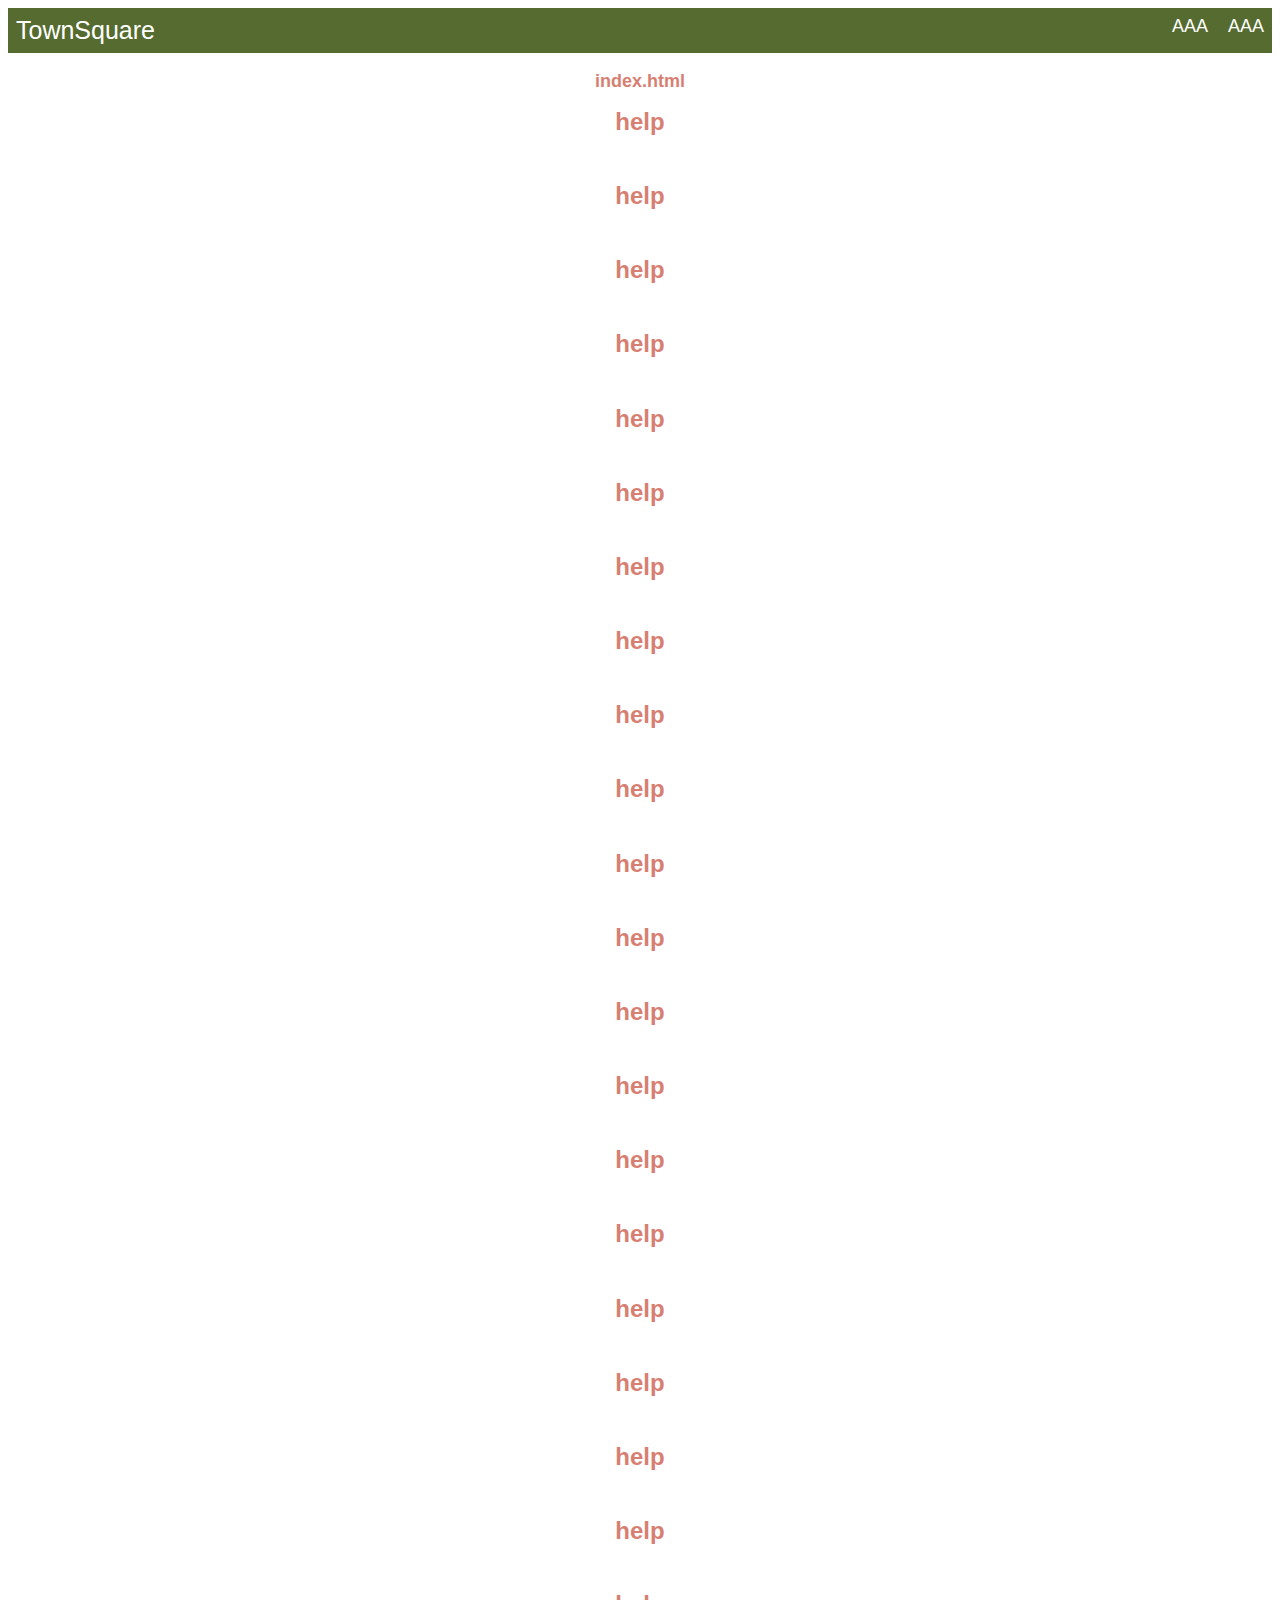
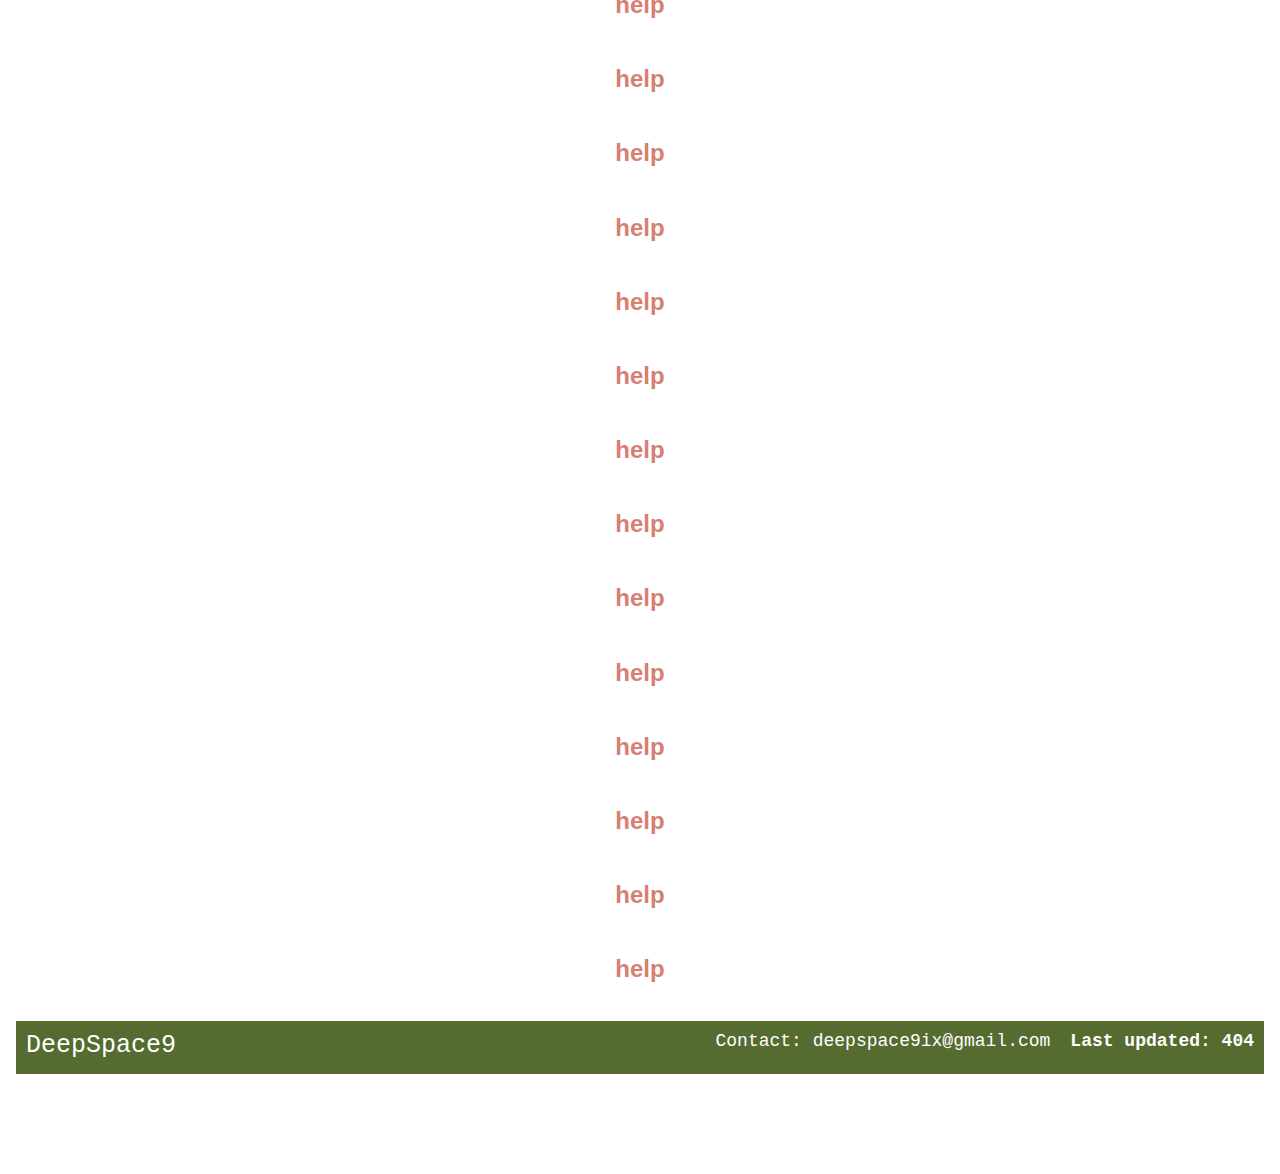
<file: index.html>
<!DOCTYPE html>
<html>

<head>
  <title>DS-IX</title>
  <link href="style.css" rel="stylesheet" type="text/css" />
  <script src = "script.js"></script>
  <link rel="icon" type="image/x-icon" href="/images/favicon.ico">
</head>

<body>
   <iframe src="header.html" class="headerBar" scrolling="no"></iframe> 
  <h2 font-family: spectral>index.html</h2>
  <h1>help</h1>
  <br>
    <h1>help</h1>
  <br>
    <h1>help</h1>
  <br>
    <h1>help</h1>
  <br>
    <h1>help</h1>
  <br>
    <h1>help</h1>
  <br>
    <h1>help</h1>
  <br>
    <h1>help</h1>
  <br>
    <h1>help</h1>
  <br>
    <h1>help</h1>
  <br>
    <h1>help</h1>
  <br>
    <h1>help</h1>
  <br>
    <h1>help</h1>
  <br>
    <h1>help</h1>
  <br>
    <h1>help</h1>
  <br>
    <h1>help</h1>
  <br>
    <h1>help</h1>
  <br>
    <h1>help</h1>
  <br>
    <h1>help</h1>
  <br>
    <h1>help</h1>
  <br>
    <h1>help</h1>
  <br>  <h1>help</h1>
  <br>
    <h1>help</h1>
  <br>
    <h1>help</h1>
  <br>
    <h1>help</h1>
  <br>
    <h1>help</h1>
  <br>
    <h1>help</h1>
  <br>
    <h1>help</h1>
  <br>
    <h1>help</h1>
  <br>
    <h1>help</h1>
  <br>
    <h1>help</h1>
  <br>
    <h1>help</h1>
  <br>
    <h1>help</h1>
  <br>
    <h1>help</h1>
  <br>
  
  
  <footer>
  <iframe src="footer.html" class="footerBar" scrolling="no"></iframe>
</footer>
</body>

</html>
</file>
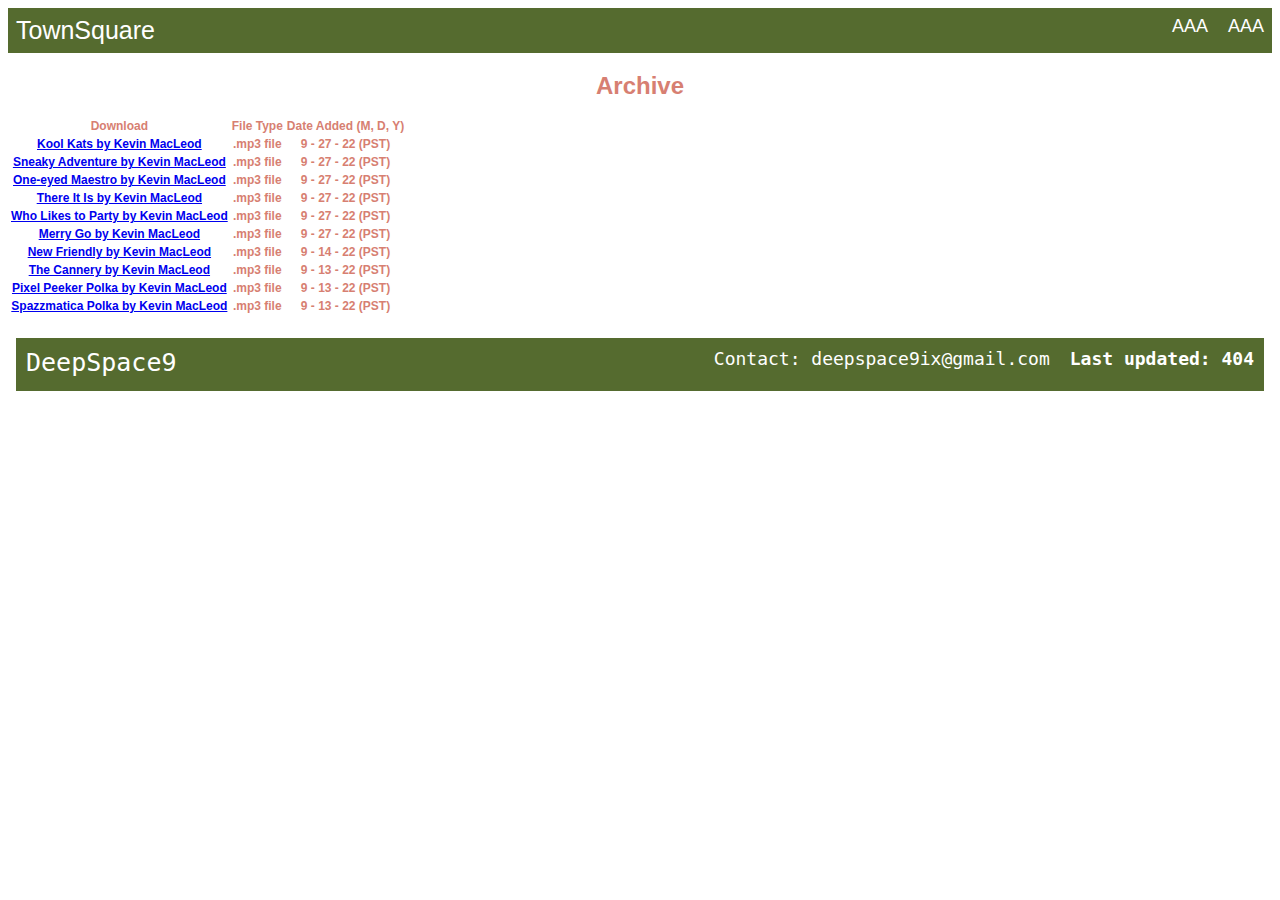
<file: archive.html>
<!DOCTYPE html>
<html>

<head>
  <meta charset="utf-8">
  <meta name="viewport" content="width=device-width">
  <title>DS-IX</title>
  <link href="style.css" rel="stylesheet" type="text/css" />
  <script src = "script.js"></script>
  <link rel="icon" type="image/x-icon" href="/images/favicon.ico">
</head>

<body>
     <iframe src="header.html" class="headerBar" scrolling="no"></iframe>
  <strong><h1 id="archive-title">Archive</h1></strong>
  <table class = "archive-table" id ="archive-table">
    <tr class = "archive-tr-title">
      <strong><th>Download</th></strong>
      <strong><th>File Type</th></strong>
      <strong><th>Date Added (M, D, Y)</th></strong>
    </tr>
    
    <tr>
      <th><a href="KoolKats.mp3" target="_blank">Kool Kats by Kevin MacLeod</a></th>
      <th>.mp3 file</th>
      <th>9 - 27 - 22 (PST)</th>
    </tr>
    
    <tr>
      <th><a href="SneakyAdventure.mp3" target="_blank">Sneaky Adventure by Kevin MacLeod</a></th>
      <th>.mp3 file</th>
      <th>9 - 27 - 22 (PST)</th>
    </tr>
    
    <tr>
      <th><a href="OneEyedMaestro.mp3" target="_blank">One-eyed Maestro by Kevin MacLeod</a></th>
      <th>.mp3 file</th>
      <th>9 - 27 - 22 (PST)</th>
    </tr>
    
    <tr>
      <th><a href="ThereItIs.mp3" target="_blank">There It Is by Kevin MacLeod</a></th>
      <th>.mp3 file</th>
      <th>9 - 27 - 22 (PST)</th>
    </tr>
    
    <tr>
      <th><a href="WhoLikesToParty.mp3" target="_blank">Who Likes to Party by Kevin MacLeod</a></th>
      <th>.mp3 file</th>
      <th>9 - 27 - 22 (PST)</th>
    </tr>
    
    <tr>
      <th><a href="MerryGo.mp3" target="_blank">Merry Go by Kevin MacLeod</a></th>
      <th>.mp3 file</th>
      <th>9 - 27 - 22 (PST)</th>
    </tr>
    
     <tr>
       <th><a href="NewFriendly.mp3" target="_blank">New Friendly by Kevin Ma</a><a href = "https://m.gositonyourbed.repl.co/index.html" target="_blank">c</a><a href="NewFriendly.mp3" target="_blank">Leod</a></th>
      <th>.mp3 file</th>
      <th>9 - 14 - 22 (PST)</th>
    </tr>
    
    <tr>
      <th><a href="TheCannery.mp3" target="_blank">The Cannery by Kevin MacLeod</a></th>
      <th>.mp3 file</th>
      <th>9 - 13 - 22 (PST)</th>
    </tr>
    
    <tr>
      <th><a href="PixelPeekerPolkafaster.mp3" target="_blank">Pixel Peeker Polka by Kevin MacLeod</a></th>
      <th>.mp3 file</th>
      <th>9 - 13 - 22 (PST)</th>
    </tr>
    
    <tr>
      <th><a href="SpazzmaticaPolka.mp3" target="_blank">Spazzmatica Polka by Kevin MacLeod</a></th>
      <th>.mp3 file</th>
      <th>9 - 13 - 22 (PST)</th>
    </tr>
  </table>
  <br>
  <footer>
    <iframe src="footer.html" class="footerBar" scrolling="no"></iframe>
  </footer>
</body>

</html>
</file>
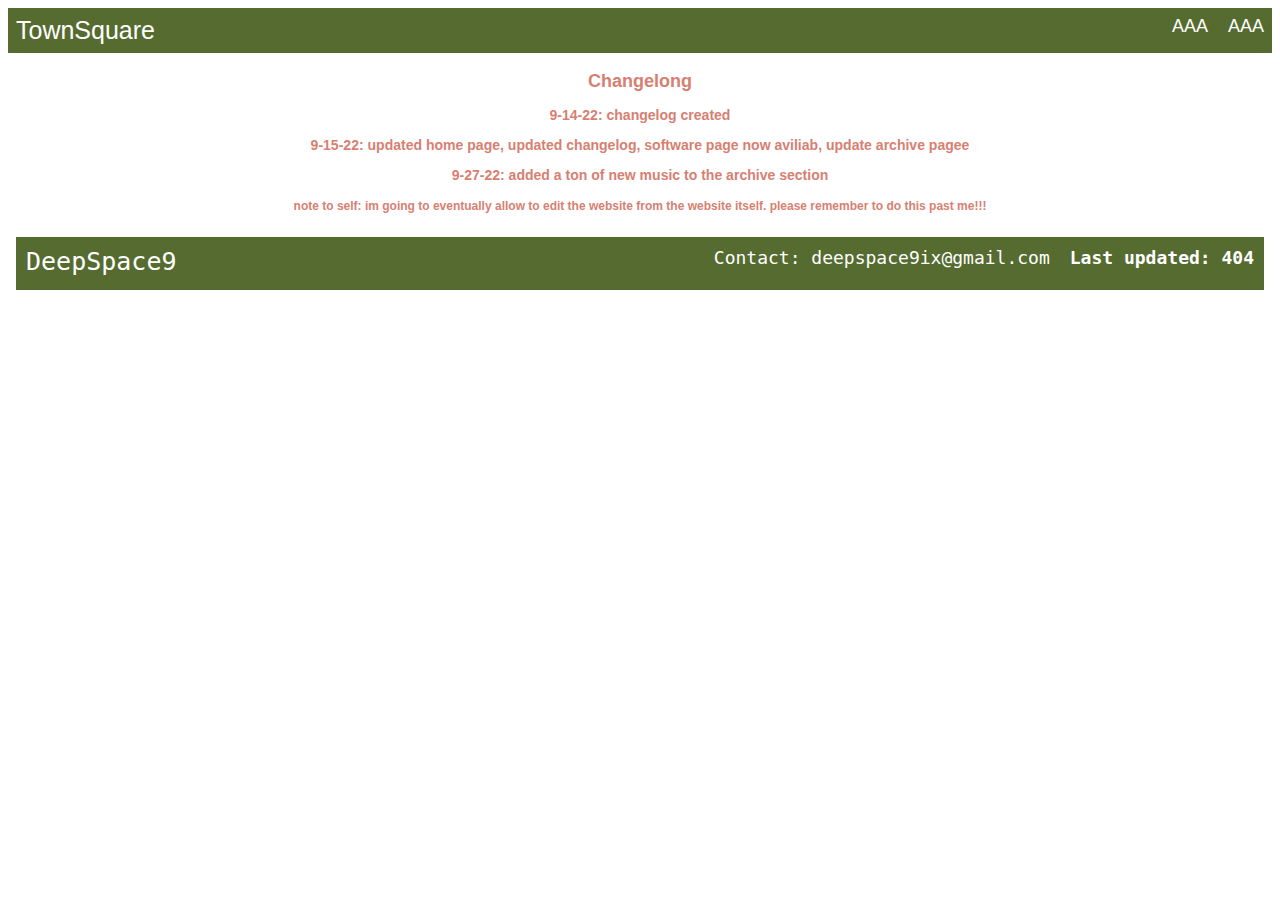
<file: changelog.html>
<!DOCTYPE html>
<html>

<head>
  <title>DeepSpace9 - Changelog</title>
  <link href="style.css" rel="stylesheet" type="text/css" />
</head>

<body>
   <iframe src="header.html" class="headerBar" scrolling="no"></iframe> 
  <br>
  <h2>Changelong</h2>
  <h3>9-14-22: changelog created</h3>
  <h3>9-15-22: updated home page, updated changelog, software page now aviliab, update archive pagee</h3>
  <h3>9-27-22: added a ton of new music to the archive section</h3>
  <h4>    note to self: im going to eventually allow to edit the website from the website itself. please remember to do this past me!!!</h4>
  <footer>
  <iframe src="footer.html" class="footerBar" scrolling="no"></iframe>
</footer>
</body>

</html>
</file>
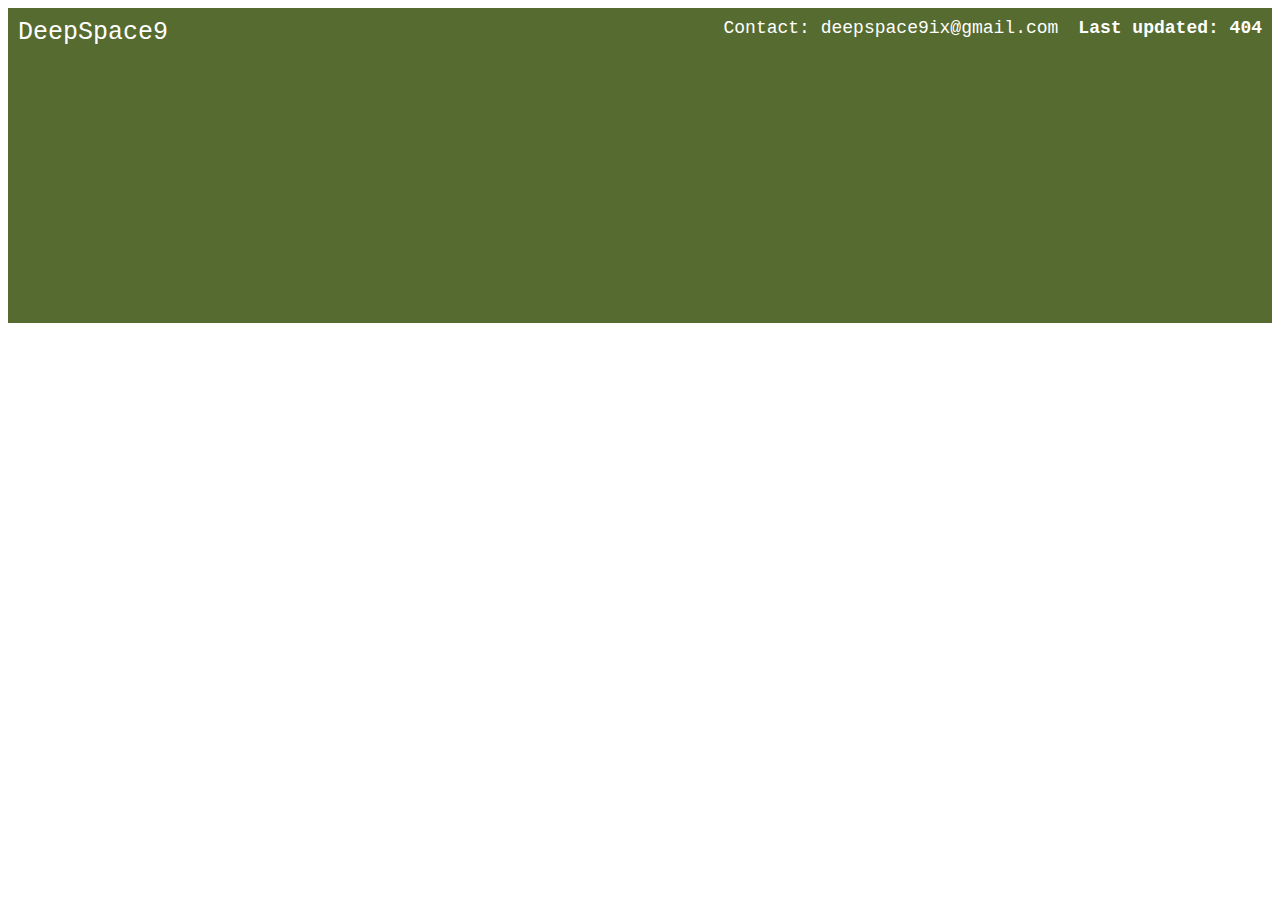
<file: footer.html>
<!DOCTYPE html>
<html>
<head>
  <base target="_parent">
  <meta name="viewport" content="width=device-width">
  
  <title>DS-IX</title>
  <link href="style.css" rel="stylesheet" type="text/css" />
  <script src = "script.js"></script>
  <link rel="icon" type="image/x-icon" href="/images/favicon.ico">
  
  <style>
    body, html { 
      font-family: monospace;
      height:100%;
    }

    a {
      vertical-align: center;
      align: center;
      text-align: center;
    }

  .header {
    overflow: hidden;
    background-color: #556b2f;
    height:35%;
    width: 100%;
    vertical-align: center;
  }

  .header a {
    display: inline-block;
    vertical-align: middle;
    color: white;
    text-decoration: none;
    font-size: 18px; 
    padding: 10px 10px;
    float: right;
    height:100%;
  }

  .header a.logo {
    font-size: 25px;
    color: white;
    float:left;
  }

  @media screen and (max-width: 500px) {
    .header a{
      width:100%;
    }
  }

  </style>

</head>
<body>
  <div class="header" style="vertical-align: middle;" height: "100%" width: "100%">
    <strong><a id="update">Last updated: 404</a></strong>
    <a class="logo">DeepSpace9</a>
    <a>Contact: deepspace9ix@gmail.com</a>
  </div>
  <script>
    
  </script>
</body>
</html>
</file>
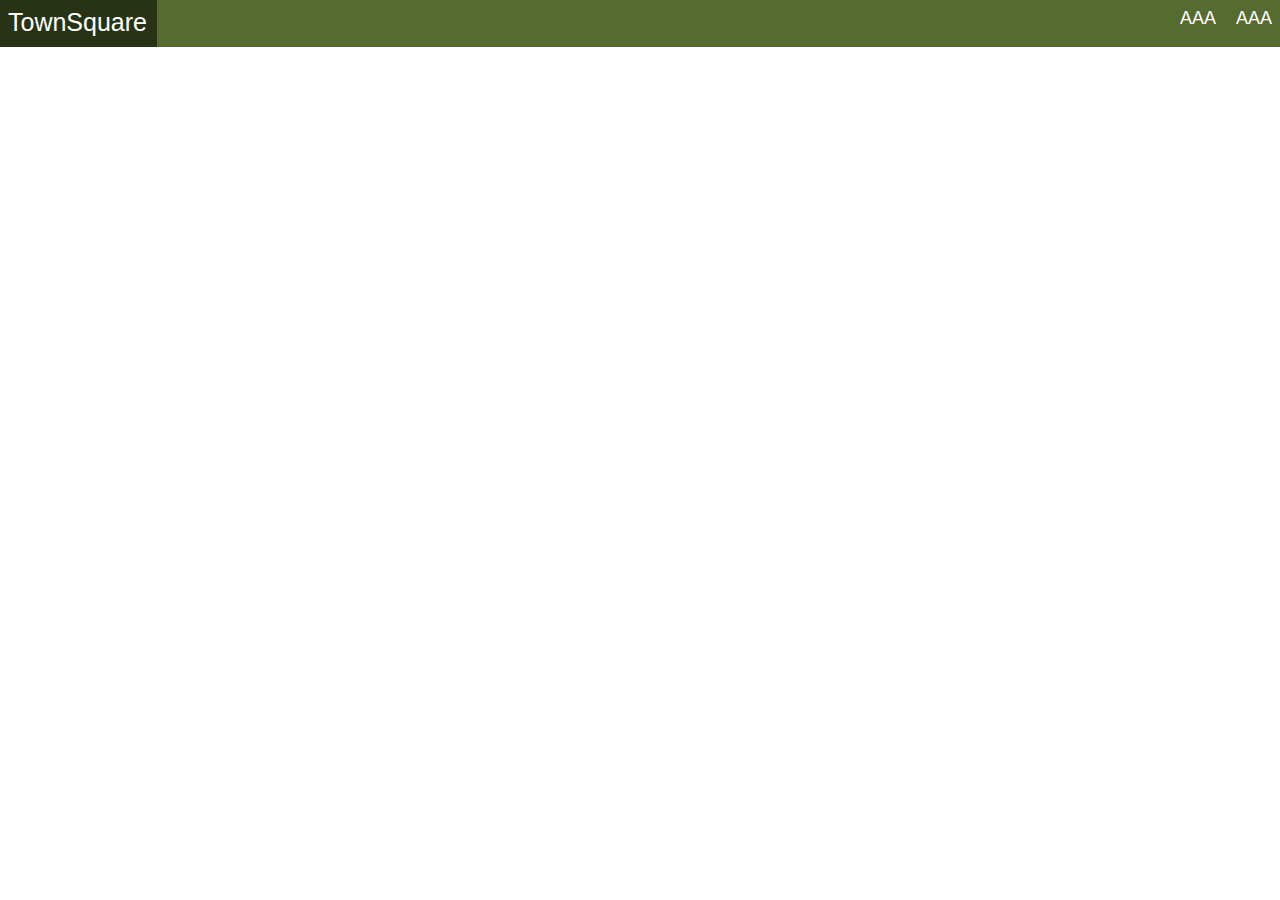
<file: header.html>
<!DOCTYPE html>
<html>
<head>
  <base target="_parent">
  <title>TownSquare</title>
  <link href="style.css" rel="stylesheet" type="text/css" />
  <script src = "script.js"></script>
  <link rel="icon" type="image/x-icon" href="/images/favicon.ico">
<style>
  
  body, html { 
    font-family: Verdana, sans-serif;
  }  

  div.headerDiv {
    top: 0;
    margin: -10px;
    align: center;
    overflow: hidden;
    background-color: #556b2f;
    width: 100% + 10px;
    height:110%;
  }

  .headerDiv a {
    margin:0;
    vertical-align: top;
    color: white;
    text-decoration: none;
    font-size: 18px; 
    padding: 10px 10px;
    float: right;
    height:110%;
    background-color: #556b2f;
  }

  .headerDiv a.logo {
    margin:0;
    font-size: 25px;
    color: white;
    height:110%;
    float:left;
    text-align: center;
  }

  .headerDiv a:hover {
    background-color: #283316;
    color: white;
  }

</style>
</head>
<body>

<div class="headerDiv">
  <a href="index.html" class="logo">TownSquare</a>
  <a href="archive.html">AAA</a>
  <a href="software.html">AAA</a>
</div>
</body>
</html>
</file>
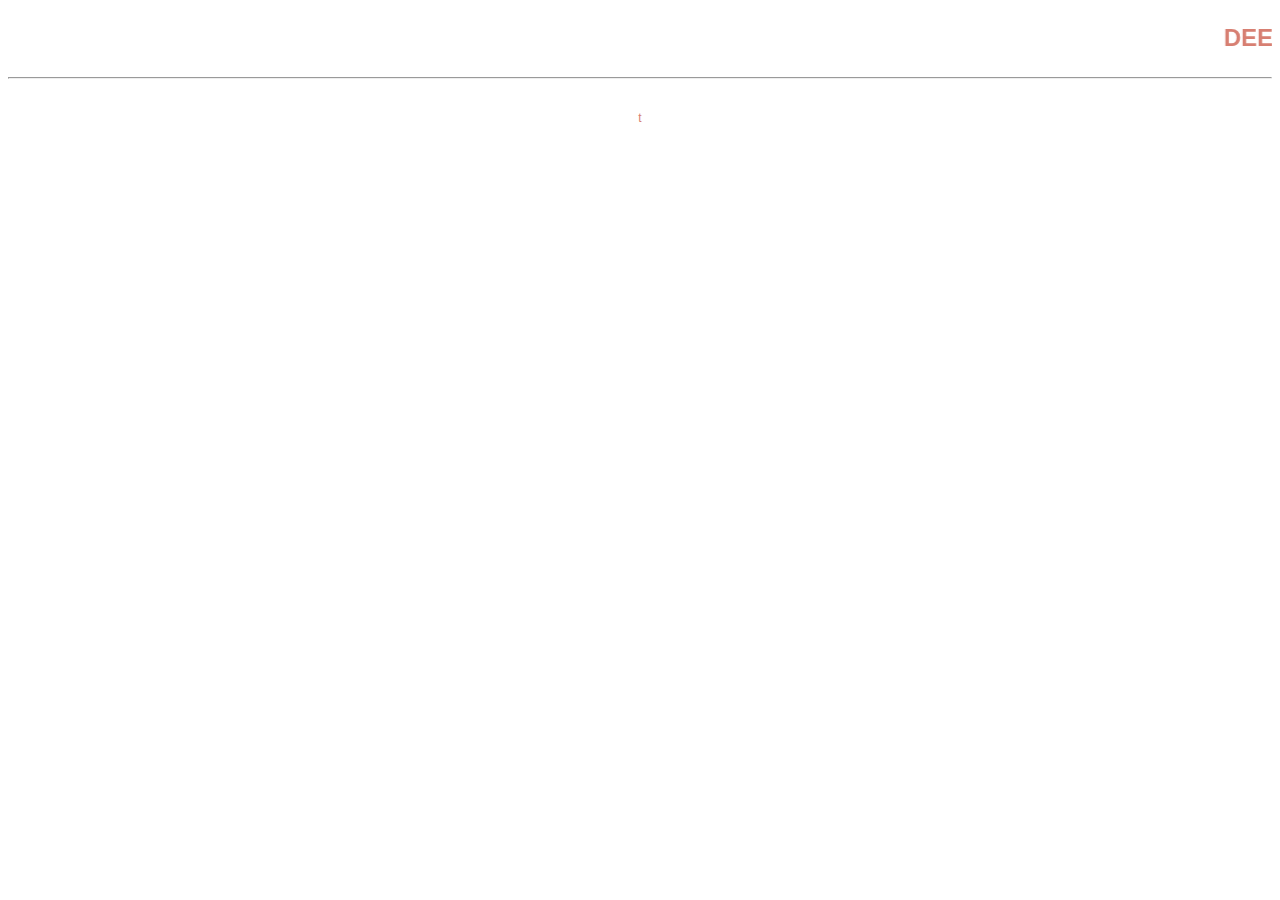
<file: main.html>
<!DOCTYPE html>
<html>

<head>
  <meta charset="utf-8">
  <meta name="viewport" content="width=device-width">
  <title>DeepSpace9</title>
  <link href="style.css" rel="stylesheet" type="text/css" />
</head>

<body>
  
  <marquee>
  <b>
    <h1>DEEPSPACE9</h1>
  </b>
  </marquee>
  <br>
  <hr>
  <br>
  <p>t</p>
  <script src="script.js"></script>


  <script src="https://replit.com/public/js/replit-badge.js" theme="yellow" defer></script> 
</body>

</html>
</file>
<file: style.css>
html, body {
  background-color: white;
  color: #D77F72;
  font-family: Verdana, sans-serif;
  text-align: center;
  font-size: 12px;
}

img {
  border-radius: 20px;
}

iframe.headerBar{
  margin:0; 
  padding:0; 
  border:0;
  width:100%; 
  overflow:hidden; 
  z-index:10;
  
  position: sticky;
  position: -webkit-sticky;

  height:45px;
}

iframe.footerBar{
  margin:0;
  padding:0; 
  border:0;
  width:100%;
  overflow: hidden;
  z-index:10;
}
</file>
